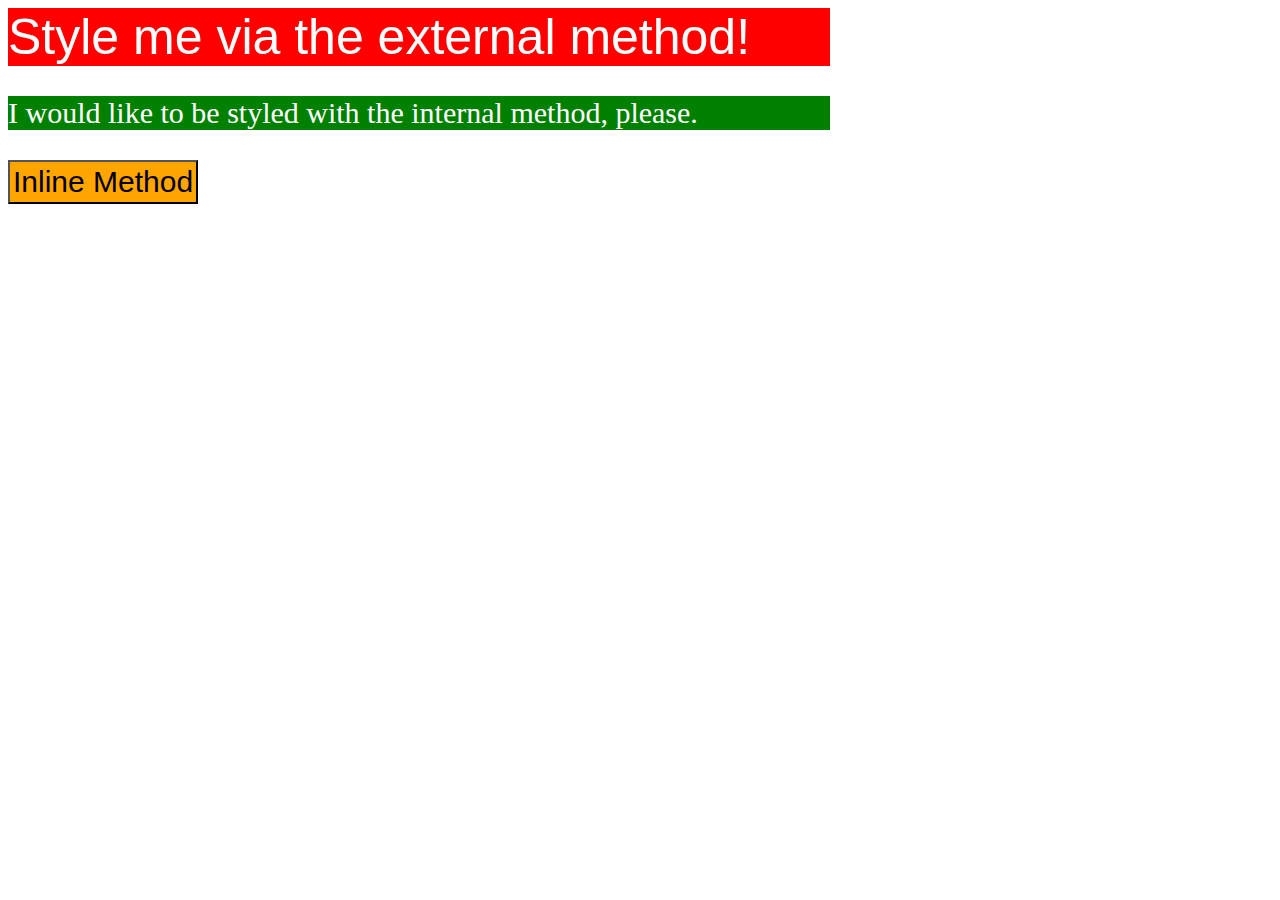
<file: foundations/01-css-methods/my-solution/index.html>
<!DOCTYPE html>
<html lang="en">
<head>
  <meta charset="UTF-8">
  <meta http-equiv="X-UA-Compatible" content="IE=edge">
  <meta name="viewport" content="width=device-width, initial-scale=1.0">
  <title>Methods for Adding CSS</title>
  <link rel="stylesheet" href="styles.css">
  <style>
    p {
      color: white;
      background-color: green;
      font-size: 30px;
      width: 65%;
    }
  </style>
</head>
<body>
  <div>Style me via the external method!</div>
  <p>I would like to be styled with the internal method, please.</p>
  <button style="letter-spacing: 10%; padding: 3px; border-style: outset; font-size: 30px; font-family:'Lucida Sans', 'Lucida Sans Regular', 'Lucida Grande', 'Lucida Sans Unicode', Geneva, Verdana, sans-serif; background-color: orange;">Inline Method</button>
</body>
</html>
</file>
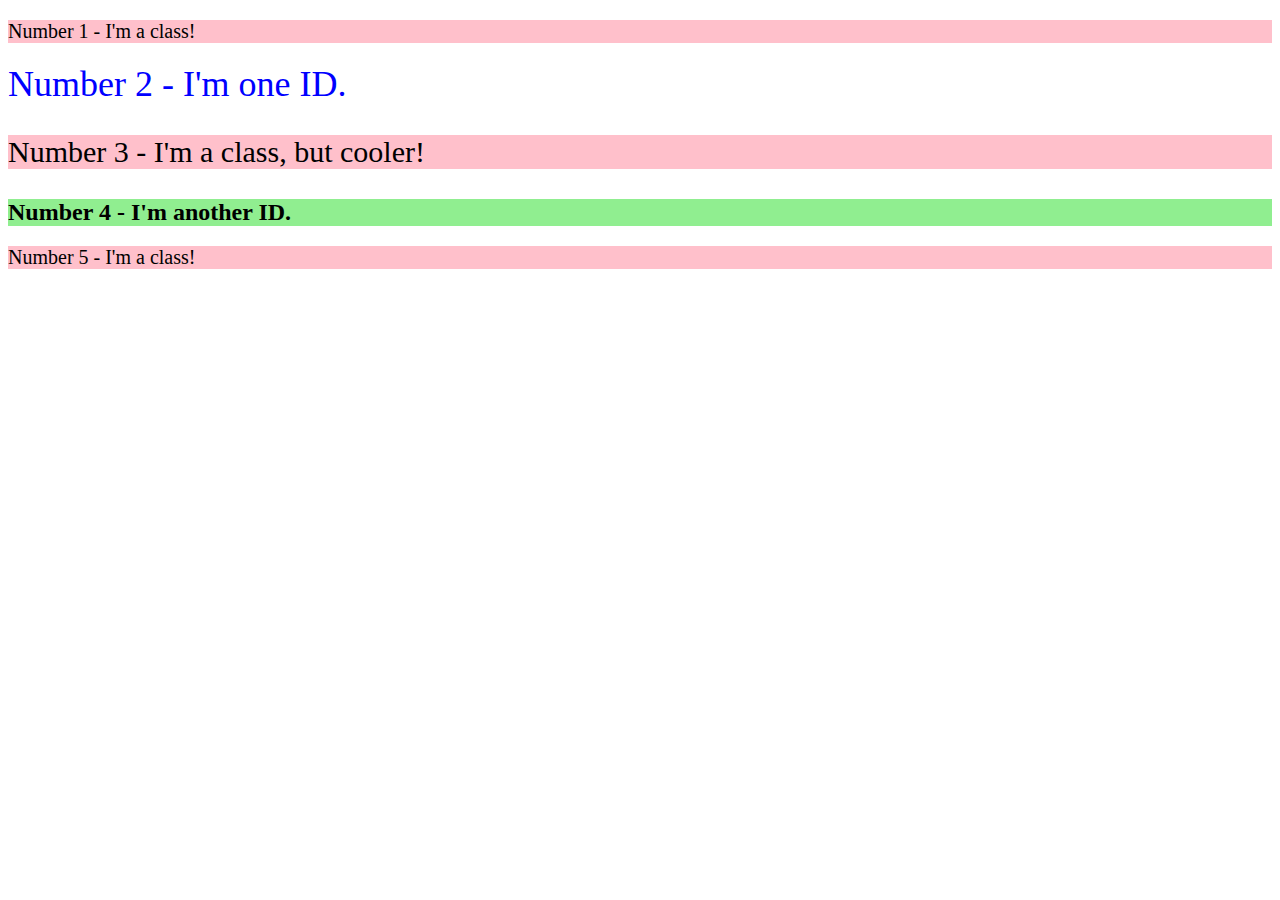
<file: foundations/02-class-id-selectors/my-solution/index.html>
<!DOCTYPE html>
<html lang="en">
<head>
  <meta charset="UTF-8">
  <meta http-equiv="X-UA-Compatible" content="IE=edge">
  <meta name="viewport" content="width=device-width, initial-scale=1.0">
  <title>Class and ID Selectors</title>
  <link rel="stylesheet" href="style.css">
</head>
<body>
  <p class="reddish smallfont">Number 1 - I'm a class!</p>
  <div id="two">Number 2 - I'm one ID.</div>
  <p class="reddish" id="bigred">Number 3 - I'm a class, but cooler!</p>
  <div id="four">Number 4 - I'm another ID.</div>
  <p class ="reddish smallfont">Number 5 - I'm a class!</p>
</body>
</html>
</file>
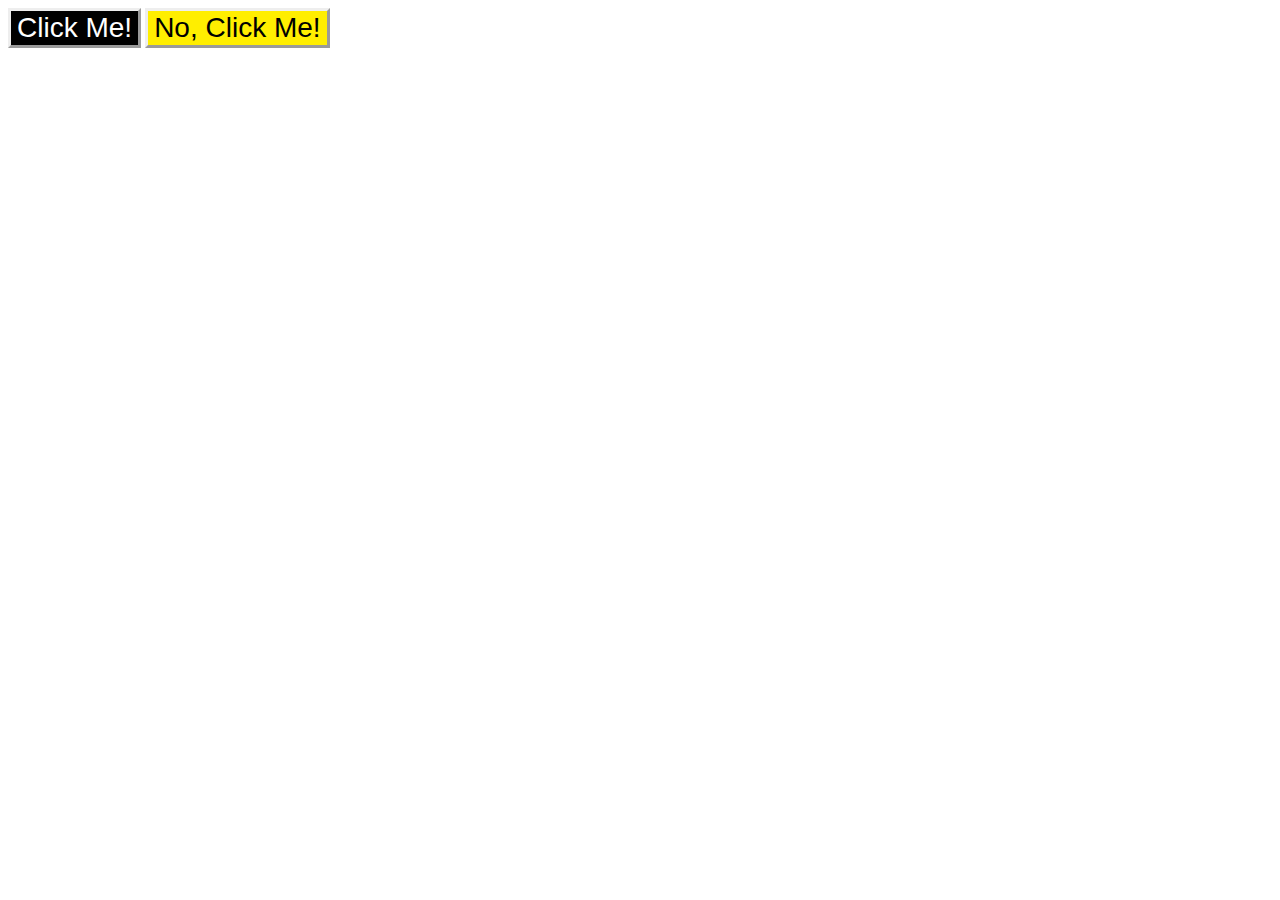
<file: foundations/03-grouping-selectors/my-solution/index.html>
<!DOCTYPE html>
<html lang="en">
<head>
  <meta charset="UTF-8">
  <meta http-equiv="X-UA-Compatible" content="IE=edge">
  <meta name="viewport" content="width=device-width, initial-scale=1.0">
  <title>Grouping Selectors</title>
  <link rel="stylesheet" href="style.css">
</head>
<body>
 
    <button class="btn" id="click">Click Me!</button>
    <button class="btn" id="no-click">No, Click Me!</button>
  
  
</body>
</html>
</file>
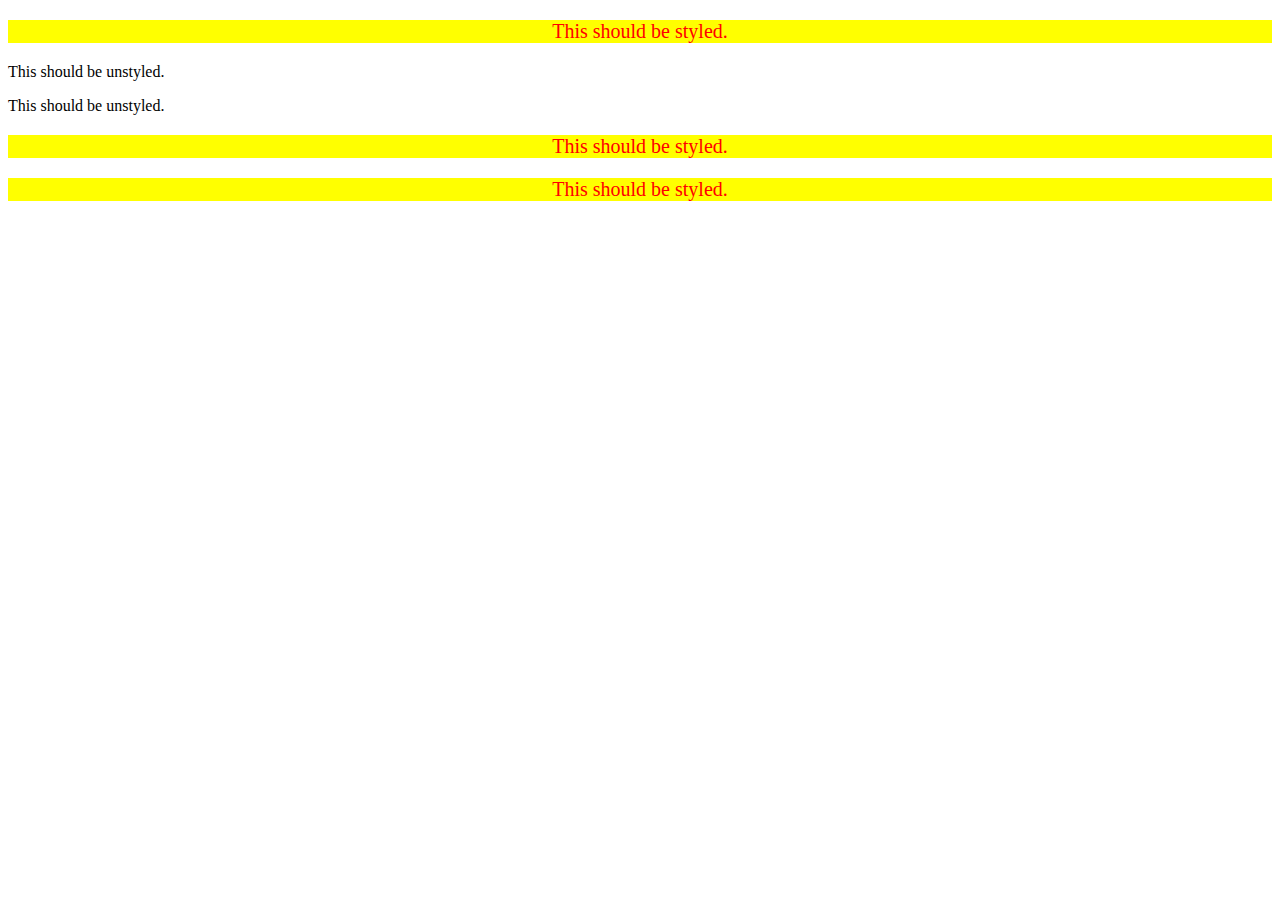
<file: foundations/05-descendant-combinator/my-solution/index.html>
<!DOCTYPE html>
<html lang="en">
<head>
  <meta charset="UTF-8">
  <meta http-equiv="X-UA-Compatible" content="IE=edge">
  <meta name="viewport" content="width=device-width, initial-scale=1.0">
  <title>Descendant Combinator</title>
  <link rel="stylesheet" href="style.css">
</head>
<body>
  <div class="container">
    <p class="text">This should be styled.</p>
  </div>
  <p class="text">This should be unstyled.</p>
  <p class="text">This should be unstyled.</p>
  <div class="container">
    <p class="text">This should be styled.</p>
    <p class="text">This should be styled.</p>
  </div>
</body>
</html>
</file>
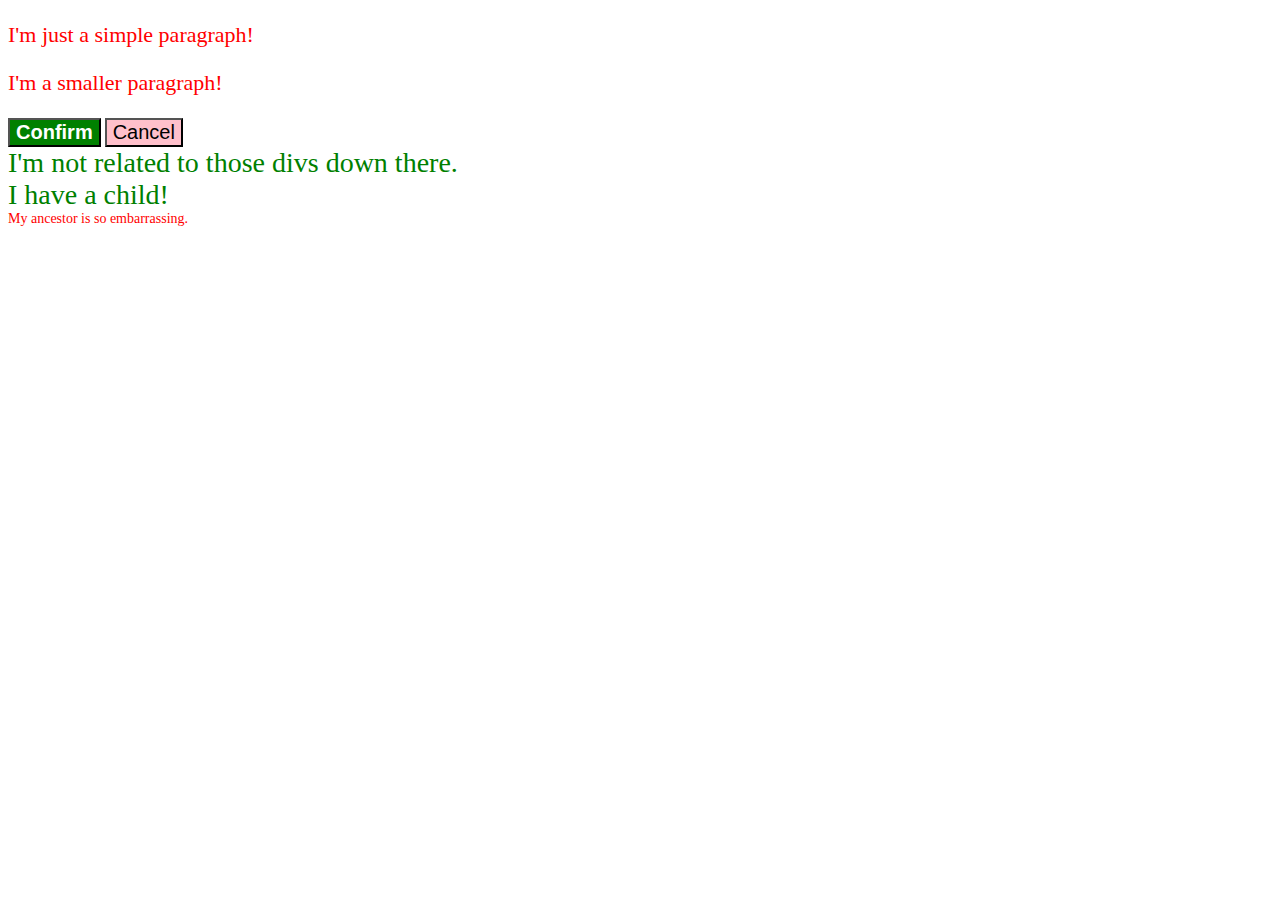
<file: foundations/06-cascade-fix/my-solution/index.html>
<!DOCTYPE html>
<html lang="en">
<head>
  <meta charset="UTF-8">
  <meta http-equiv="X-UA-Compatible" content="IE=edge">
  <meta name="viewport" content="width=device-width, initial-scale=1.0">
  <title>Fix the Cascade</title>
  <link rel="stylesheet" href="style.css">
</head>
<body>
  <p class="para">I'm just a simple paragraph!</p>
  <p class="para small-para">I'm a smaller paragraph!</p>

  <button id="confirm-button" class="button confirm">Confirm</button>
  <button id="cancel-button" class="button cancel">Cancel</button>

  <div class="text">I'm not related to those divs down there.</div>
  <div class="text">I have a child!
    <div class="text child">My ancestor is so embarrassing.</div>
  </div>
</body>
</html>
</file>
<file: foundations/01-css-methods/my-solution/styles.css>
div {
    color: white;
    background-color: red;
    font-size: 50px;
    font-family:Verdana, Geneva, Tahoma, sans-serif;
    font-style: ;
    width: 65%;
}
</file>
<file: foundations/02-class-id-selectors/my-solution/style.css>
#two {
    color: blue;
    font-size: 36px;
}

#four{
    background-color: lightgreen;
    font-size: 24px;
    font-weight: bold;
}

#bigred {
    font-size: 30px;
}

.reddish {
    background-color: pink;
    font-size: 20px;
}
</file>
<file: foundations/03-grouping-selectors/my-solution/style.css>
.btn {
    font-size: 28px;
    font-family: Helvetica, 'Times New Roman', sans-serif;
    border: outset;
}

#click {
    background-color: #000000;
    color: rgb(255, 255, 255);
}

#no-click {
    background-color: hsl(56, 100%, 50%);;
}
</file>
<file: foundations/05-descendant-combinator/my-solution/style.css>
.container .text {
    background-color: yellow;
    color: red;
    font-size: 20px;
    text-align: center;
}
</file>
<file: foundations/06-cascade-fix/my-solution/style.css>
.para,
.small-para {
  color: hsl(0, 100%, 50%);
}

.small-para {
  font-size: 12px;
}

.para {
  font-size: 22px;
}

#confirm-button {
  background: green;
  color: white;
  font-size: 20px;
  font-weight: bold;
} 

#cancel-button {
  background-color: #ffc0cb;
  color: black;
  font-size: 20px;
}

.child.text {
  color: red;
  font-size: 14px;
}

div.text {
  color: green;
  font-size: 28px;
}
</file>
